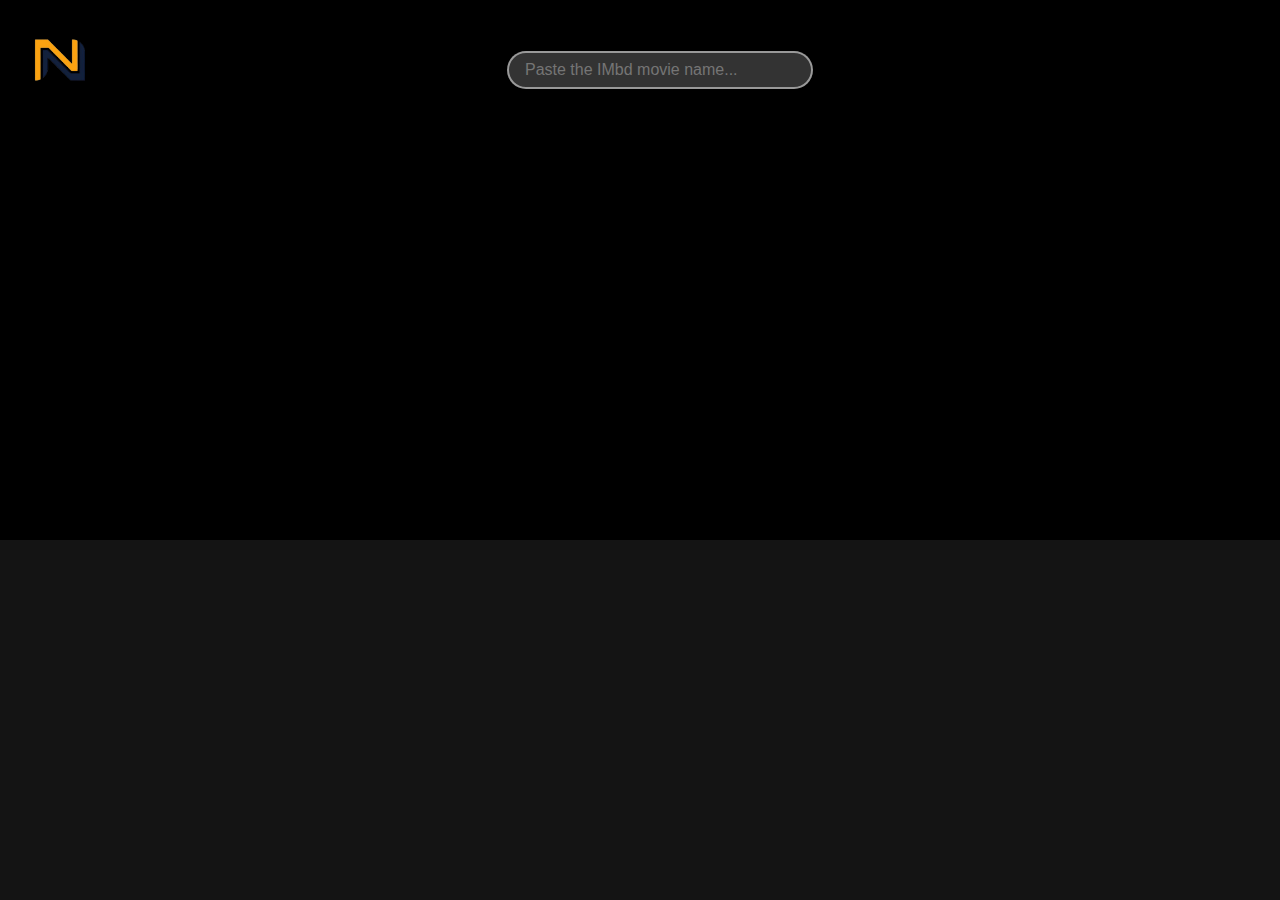
<file: Movie Website/templates/header.html>
<!DOCTYPE html>
<html lang="en">
<head>
    <meta charset="UTF-8">
    <title>Notflix</title>
    <link rel="stylesheet" href="../static/css/styles.css">
    <link href="https://fonts.googleapis.com/css2?family=Bangers&display=swap" rel="stylesheet">

</head>
<body>
    <header>
<div class="logo">
        <img src="../static/images/logo_.png" alt="Logo">
    </div>

        <div class="search-bar" >
            <form action="/searches" method="POST">
            <input type="text" name="movie_name"  placeholder="Paste the IMbd movie name...">
            </form>
        </div>

    </header>
<main style="margin-left:0px;">
    <div class="carousel">
        <div class="carousel-track">
            <div class="carousel-item">
                <div class="carousel-text">
                    <h1>Sonic the Hedgehog</h1>
                    <p>A speedy hedgehog teams up with a small-town sheriff to stop an evil genius from capturing and using his powers.</p>

                </div>
            </div>
            <div class="carousel-item">
                <div class="carousel-text">
                    <h1>Oppenheimer</h1>
                    <p>The story of J. Robert Oppenheimer, the physicist who led the Manhattan Project to develop the atomic bomb during World War II.</p>

                </div>
            </div>
            <div class="carousel-item">
                <div class="carousel-text">
                    <h1>Interstellar</h1>
                    <p>A group of astronauts embarks on a journey through a wormhole near Saturn in search of a new habitable planet for humanity's survival.</p>

                </div>
            </div>
            <div class="carousel-item">
                <div class="carousel-text">
                    <h1>Inception</h1>
                    <p>A skilled thief who enters the dreams of others to steal their secrets is tasked with planting an idea into the mind of a CEO.</p>

                </div>
            </div>
            <div class="carousel-item">
                <div class="carousel-text">
                    <h1>Everything Everywhere All at Once</h1>
                    <p>A woman discovers the multiverse and must navigate through multiple dimensions to save her family and the universe.</p>

                </div>
            </div>
            <div class="carousel-item">
                <div class="carousel-text">
                    <h1>Jurassic Word</h1>
                    <p>A world where all the dinosaurs survived in the jurassic era.</p>

                </div>
            </div>
            <div class="carousel-item">
                <div class="carousel-text">
                    <h1>The Pursuit of Happyness</h1>
                    <p>Based on real life incidents of an American businessman Chris Gardener.</p>

                </div>
            </div>
        </div>
    </div>
</main>
</file>
<file: Movie Website/static/css/styles.css>
body {
    margin: 0;
    font-family: Arial, sans-serif;
    background-color: #141414;
    color: #fff;
}

header {
    position: absolute;
    width: 100%;
    display: flex;
    justify-content: space-between;
    align-items: center;
    padding: 20px;
    background: transparent;
    z-index: 10;
}

/* Position the logo */
.logo {
    position: absolute;
    top: 10px; /* Adjust as needed */
    left: 10px; /* Adjust as needed */
    z-index: 1000; /* Ensure it's on top */
}

.logo img {
    max-width: 100px; /* Adjust size as needed */
    height: auto;
    /* Ensure the image retains its transparency */
    background: none;
}

header nav ul {
    list-style: none;
    display: flex;
    gap: 20px;
    margin: 0;
}

header nav ul li {
    display: inline;
}

header nav ul li a {
    color: #fff;
    text-decoration: none;
    font-size: 16px;
}

.search-bar {
    display: flex;
    align-items: center;
}

.search-bar input {
    padding: 8px 16px;
    width:270px;
    border: 2px solid rgba(255, 255, 255, 0.5);
    border-radius: 25px;
    background: rgba(255, 255, 255, 0.2);
    color: #fff;
    font-size: 16px;
    outline: none;
}
.carousel {
    position: relative;
    height: 60vh;
    overflow: hidden;
    background-color: #000;
}

        .carousel {
            position: relative;
            height: 60vh;
            overflow: hidden;
            background-color: #000;
        }

        .carousel-item {
            position: absolute;
            width: 100%;
            height: 100%;
            top: 0;
            left: 0;
            display: flex;
            justify-content: center;
            align-items: center;
            opacity: 0; /* Initially hide all items */
            animation: slideUp 35s infinite;
            background-size: cover;
            background-position: center;
        }

        .carousel-item:nth-child(1) {
            background-image: url('https://i.redd.it/s4rj72elegg41.jpg');
            animation-delay: 0s; /* Delay for the first item */
        }

        .carousel-item:nth-child(2) {
            background-image: url('https://newshour-classroom-tc.digi-producers.pbs.org/uploads/images/Oppenheimer-Christopher-Nolan-0.width-1024.jpg');
            animation-delay: 5s; /* Delay for the second item */
        }

        .carousel-item:nth-child(3) {
            background-image: url('https://rukminim2.flixcart.com/image/850/1000/xif0q/poster/4/z/x/small-spos8585-poster-movie-interstellar-wall-poster-sl-8585-original-imaghzwa4c7zahsz.jpeg?q=90&crop=false');
            animation-delay: 10s; /* Delay for the third item */
        }

        .carousel-item:nth-child(4) {
            background-image: url('https://m.media-amazon.com/images/M/MV5BMTQ1ZmIzOTAtNDcwZi00NDVkLWE4NWItYWNhZGY1MmVlZGU0XkEyXkFqcGdeQWRvb2xpbmhk._V1_.jpg');
            animation-delay: 15s; /* Delay for the fourth item */
        }

        .carousel-item:nth-child(5) {
            background-image: url('https://cdn.mos.cms.futurecdn.net/UtAxFYeMayMSj2fwpqK5nD-1200-80.jpg');
            animation-delay: 20s; /* Delay for the fifth item */
        }

        .carousel-item:nth-child(6) {
            background-image: url('https://cdn.europosters.eu/image/hp/52927.jpg');
            animation-delay: 25s; /* Delay for the sixth item */
        }

        .carousel-item:nth-child(7) {
            background-image: url('https://miro.medium.com/v2/resize:fit:1400/1*niudPAnhh7R0eTz2ADfhJA.jpeg');
            animation-delay: 30s; /* Delay for the seventh item */
        }

        @keyframes slideUp {
            0%, 14.29% {
                opacity: 0;
                transform: translateY(100%);
            }
            14.29%, 28.57% {
                opacity: 1;
                transform: translateY(0);
            }
            28.57%, 100% {
                opacity: 0;
                transform: translateY(-100%);
            }
        }
.carousel-text {
    position: absolute;
    bottom: 20%;
    left: 10%;
    color: #fff;
    text-shadow: 2px 2px 4px rgba(0, 0, 0, 0.7);
}

.carousel-text h1 {
    font-size: 48px;
    margin: 0;
}

.carousel-text p {
    font-size: 18px;
    margin: 10px 0;
}

.carousel-text button {
    margin: 10px;
    padding: 10px 20px;
    font-size: 16px;
    border: none;
    cursor: pointer;
}

.carousel-text button:first-of-type {
    background-color: #e50914;
    color: #fff;
}

.carousel-text button:last-of-type {
    background-color: rgba(109, 109, 110, 0.7);
    color: #fff;
}






footer {
    text-align: center;
    padding: 20px;
    background-color: #141414;
}

@media (max-width: 768px) {
    .carousel-text h1 {
        font-size: 32px;
    }

    .carousel-text p {
        font-size: 14px;
    }

    .carousel-text button {
        padding: 8px 16px;
        font-size: 14px;
    }

    .carousel-text {
        bottom: 10%;
        left: 5%;
    }
}

@media (max-width: 600px) {
    .carousel-text h1 {
        font-size: 24px;
    }

    .carousel-text p {
        font-size: 12px;
    }

    .carousel-text button {
        padding: 6px 12px;
        font-size: 12px;
    }

    .carousel-text {
        bottom: 5%;
        left: 3%;
    }

    .nav-btn {
        font-size: 18px;
    }
}
body {
    margin: 0;
    font-family: Arial, sans-serif;
    background-color: #141414;
    color: #fff;
}

header {
    display: flex;
    justify-content: center;
    align-items: center;
    height: 100px;

}







        body {
            font-family: Arial, sans-serif;
        }

        .marvel-logo img {
            max-width: 100%;
            height: auto;
        }


footer {
    text-align: center;
    padding: 20px;
    background-color: #141414;
    color: #999;
}



.marvel-logo {
    display: flex;
    justify-content: center;
    margin: 20px 0;
}

.marvel-logo img {
    max-width: 100%;
    height: auto;
    max-height: 150px; /* Adjust this value as needed */
    object-fit: contain;
    background: none; /* Ensures no background block */
}
.button-85 {
  padding: 0.6em 2em;
  border: none;
  outline: none;
  color: rgb(255, 255, 255);
  background: #111;
  cursor: pointer;
  position: relative;
  z-index: 0;
  border-radius: 10px;
  user-select: none;
  -webkit-user-select: none;
  touch-action: manipulation;
}

.button-85:before {
  content: "";
  background: linear-gradient(
    45deg,
    #ff0000,
    #ff7300,
    #fffb00,
    #48ff00,
    #00ffd5,
    #002bff,
    #7a00ff,
    #ff00c8,
    #ff0000
  );
  position: absolute;
  top: -2px;
  left: -2px;
  background-size: 400%;
  z-index: -1;
  filter: blur(5px);
  -webkit-filter: blur(5px);
  width: calc(100% + 4px);
  height: calc(100% + 4px);
  animation: glowing-button-85 20s linear infinite;
  transition: opacity 0.3s ease-in-out;
  border-radius: 10px;
}

@keyframes glowing-button-85 {
  0% {
    background-position: 0 0;
  }
  50% {
    background-position: 400% 0;
  }
  100% {
    background-position: 0 0;
  }
}

.button-85:after {
  z-index: -1;
  content: "";
  position: absolute;
  width: 100%;
  height: 100%;
  background: #222;
  left: 0;
  top: 0;
  border-radius: 10px;
}
        body {
            font-family: Arial, sans-serif;
            margin: 0;
            padding: 0;
            overflow-x: hidden;
        }

        .content-row-unique {
            display: flex;
            flex-direction: column;
            align-items: center;
            padding: 20px;
        }

        .marvel-logo-unique img {
            width: 350px;
            margin-bottom: 20px;
        }

        .carousel-unique {
            position: relative;
            display: flex;
            overflow-x: auto;
            width: 100%;
            max-width: 2000px;
            scroll-behavior: smooth;
        }

        .carousel-track-unique {

            display: flex;
            transition: transform 0.5s ease;
            width:max-content;
        }
        .carousel-unique::-webkit-scrollbar {
    display: none;
}


        .card-unique {
            min-width: 200px;
            margin: 10px;
            cursor: pointer;
            transition: transform 0.3s;
        }
        .card-unique img {
            max-width: 100%;
            max-height: 100%;
            object-fit: cover;
            width:200px;
        }

        .card-unique:hover {
            transform: scale(1.05);
        }

        .nav-button-unique {
            position: absolute;
            top: 50%;
            transform: translateY(-50%);
            background-color: rgba(0, 0, 0, 0.5);
            color: white;
            border: none;
            padding: 10px;
            cursor: pointer;
        }

        .nav-button-prev-unique {
            left: 0;
        }

        .nav-button-next-unique {
            right: 0;
        }
    .btn-container {
        display: table-cell;
        vertical-align: middle;
        text-align: center;
    }

    .btn-color-mode-switch {
        display: inline-block;
        margin: 0;
        position: relative;
    }

    .btn-color-mode-switch .btn-color-mode-switch-inner {
        margin: 0;
        width: 240px; /* Increased width to create more space */
        height: 40px;
        background-color: #fcce8a;
        border-radius: 26px;
        overflow: hidden;
        position: relative;
        transition: all 0.3s ease;
        display: block;
    }

    .btn-color-mode-switch .btn-color-mode-switch-inner:before {
        content: attr(data-on);
        position: absolute;
        font-size: 20px;
        font-weight: 600;
        top: 7px;
        right: 20px;
        color: #222;
    }

    .btn-color-mode-switch .btn-color-mode-switch-inner:after {
        content: attr(data-off);
        width: 120px; /* Adjusted width to center align text */
        height: 25px;
        background: #fff;
        border-radius: 26px;
        position: absolute;
        font-size: 20px;
        display: flex;
        justify-content: center;
        left: 2px;
        top: 2px;
        text-align: center;
        transition: all 0.3s ease;
        box-shadow: 0px 0px 6px -2px #111;
        padding: 5px 0px;
        color: #222;
        font-weight: 600;
    }

    .btn-color-mode-switch input[type="checkbox"] {
        cursor: pointer;
        width: 50px;
        height: 25px;
        opacity: 0;
        position: absolute;
        top: 0;
        z-index: 1;
        margin: 0;
    }

    .btn-color-mode-switch input[type="checkbox"]:checked + .btn-color-mode-switch-inner {
        background-color: #fcce8a;
    }

    .btn-color-mode-switch input[type="checkbox"]:checked + .btn-color-mode-switch-inner:after {
        content: attr(data-on);
        left: calc(100% - 120px); /* Adjusted position for longer text */
    }

    .btn-color-mode-switch input[type="checkbox"]:checked + .btn-color-mode-switch-inner:before {
        content: attr(data-off);
        right: auto;
        left: 20px;
    }
</file>
